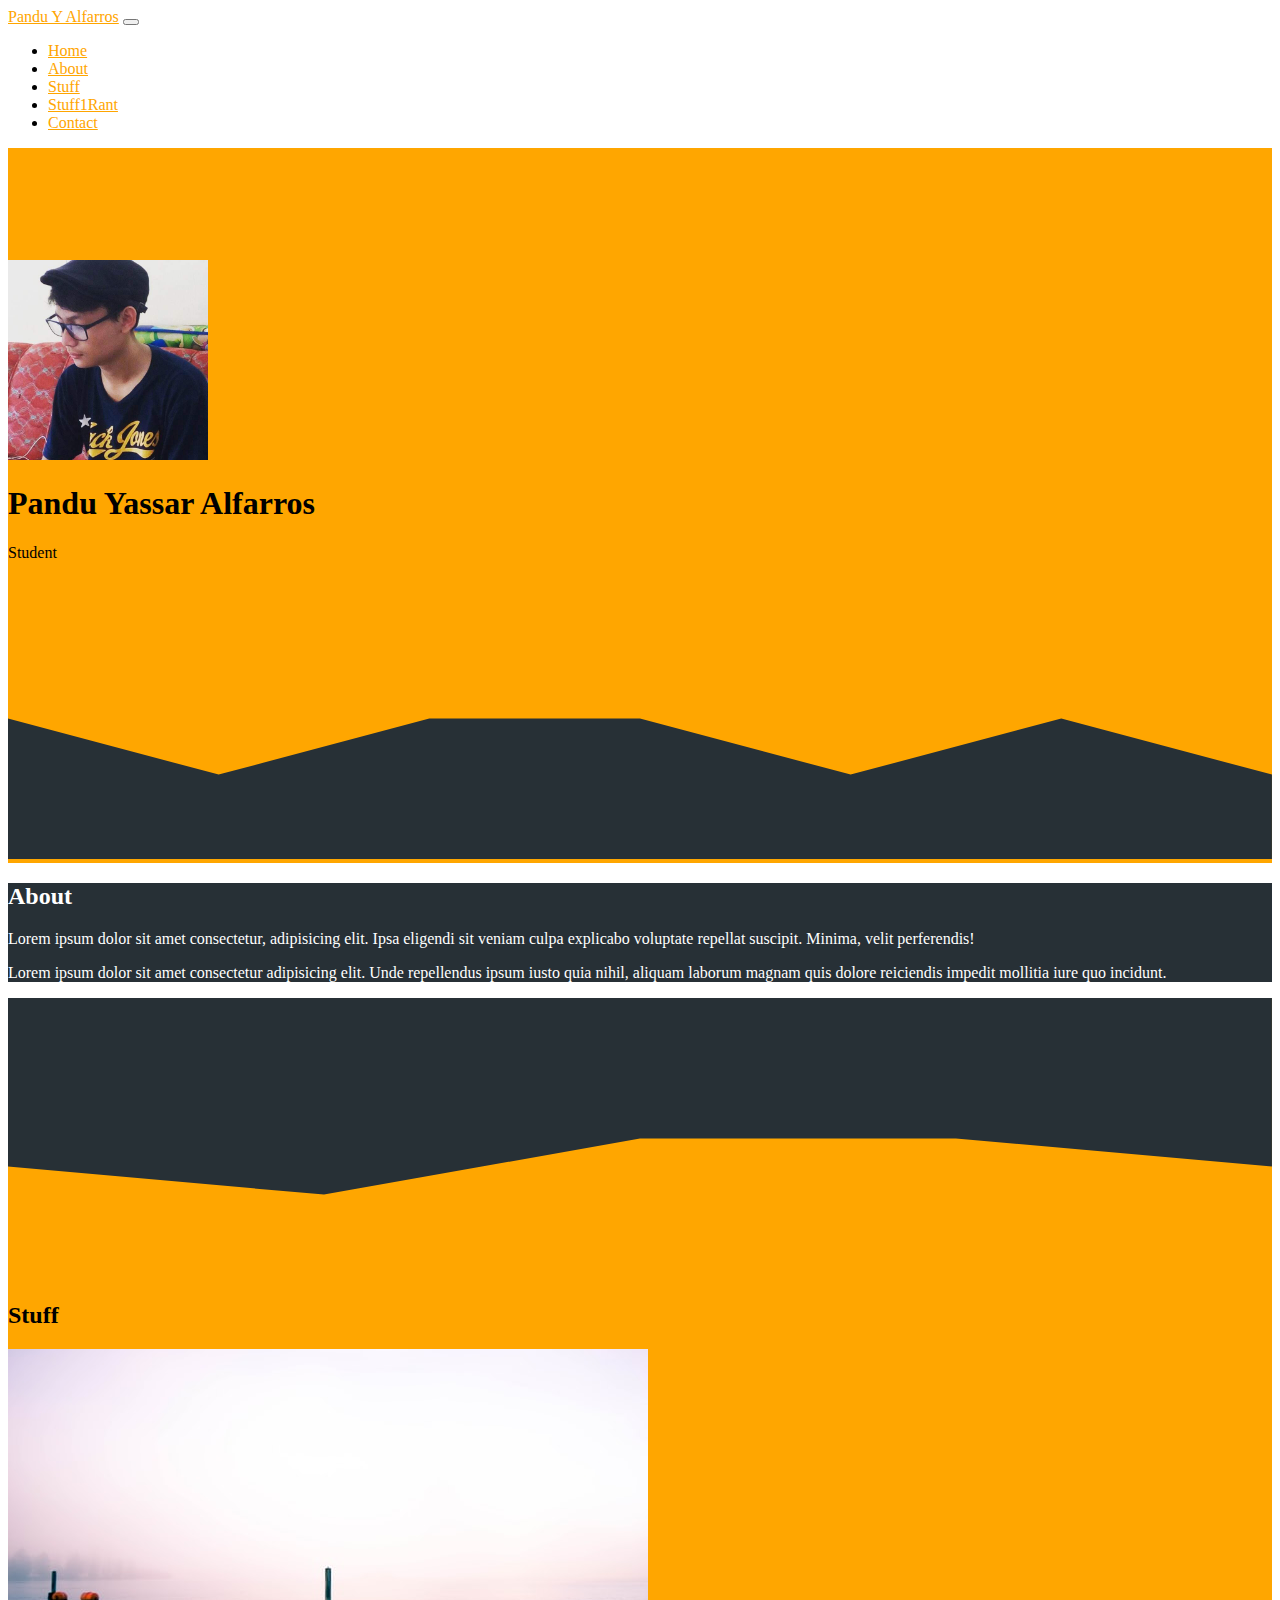
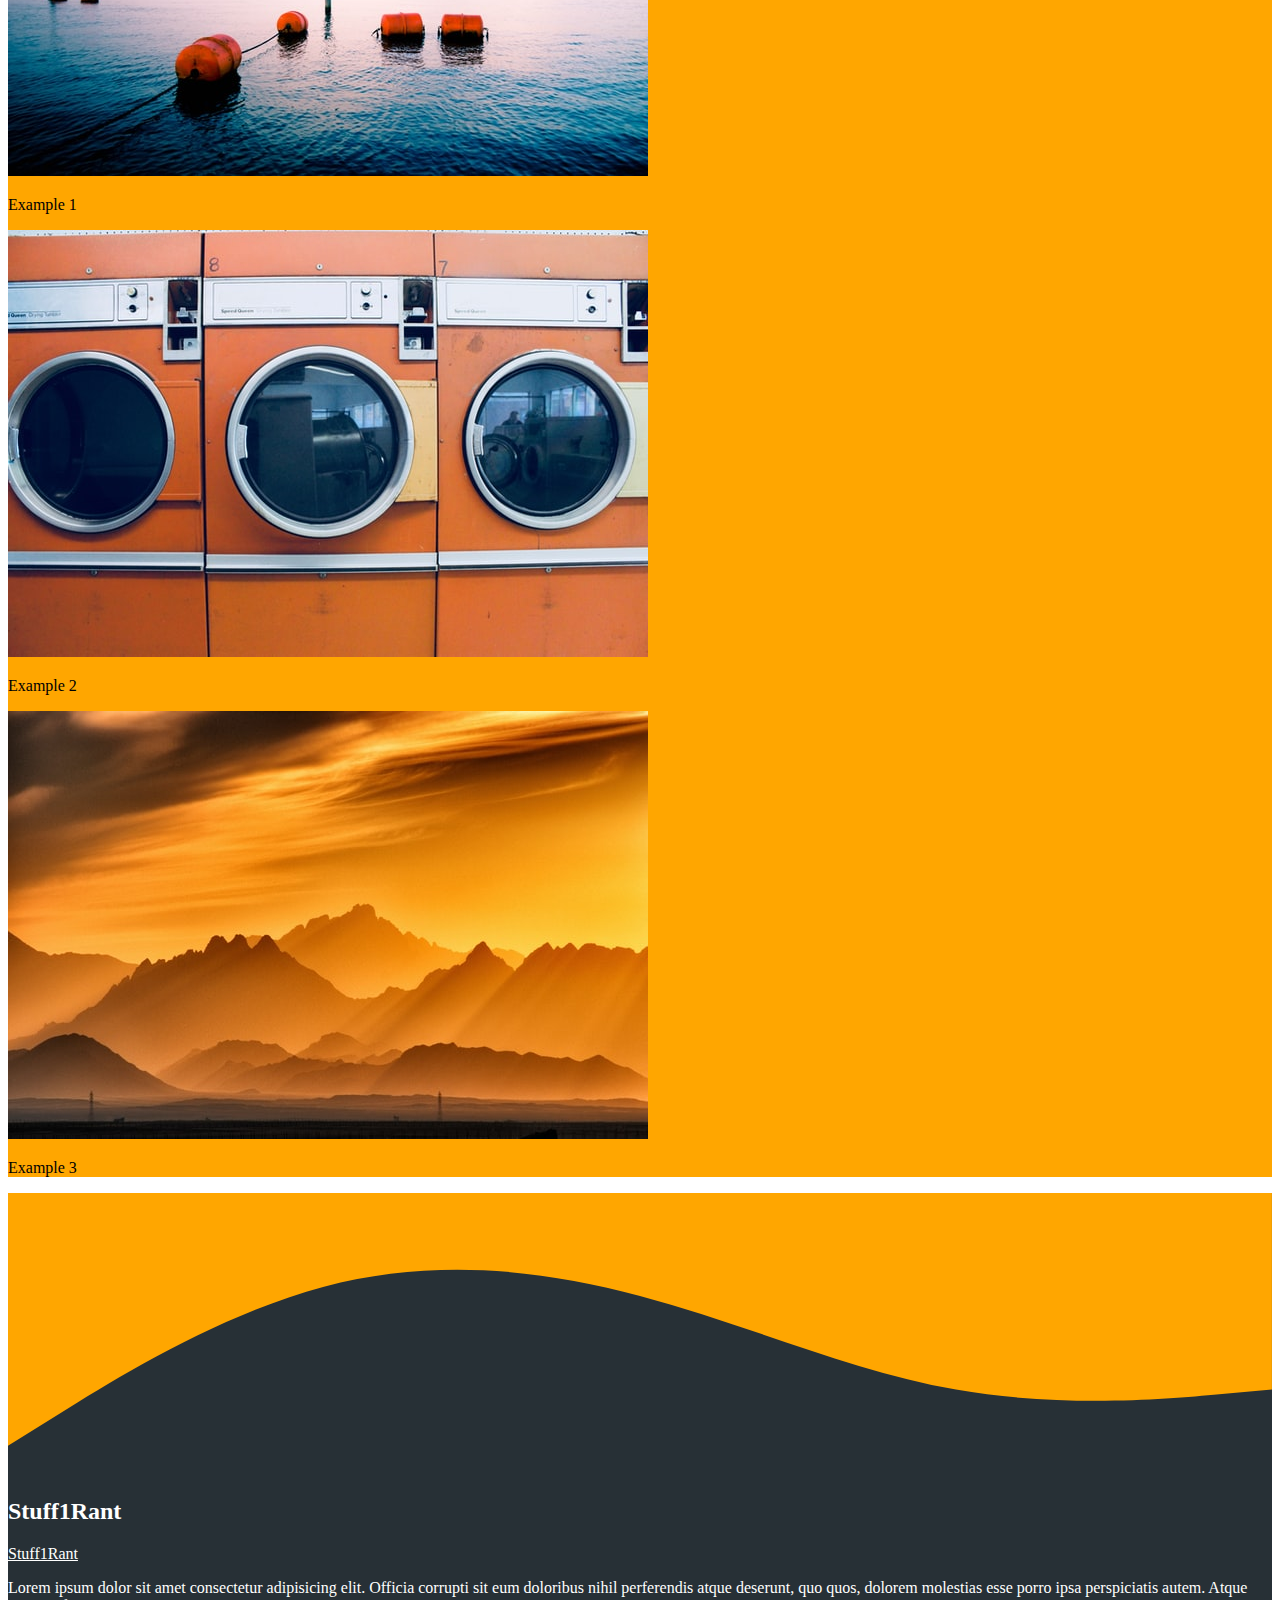
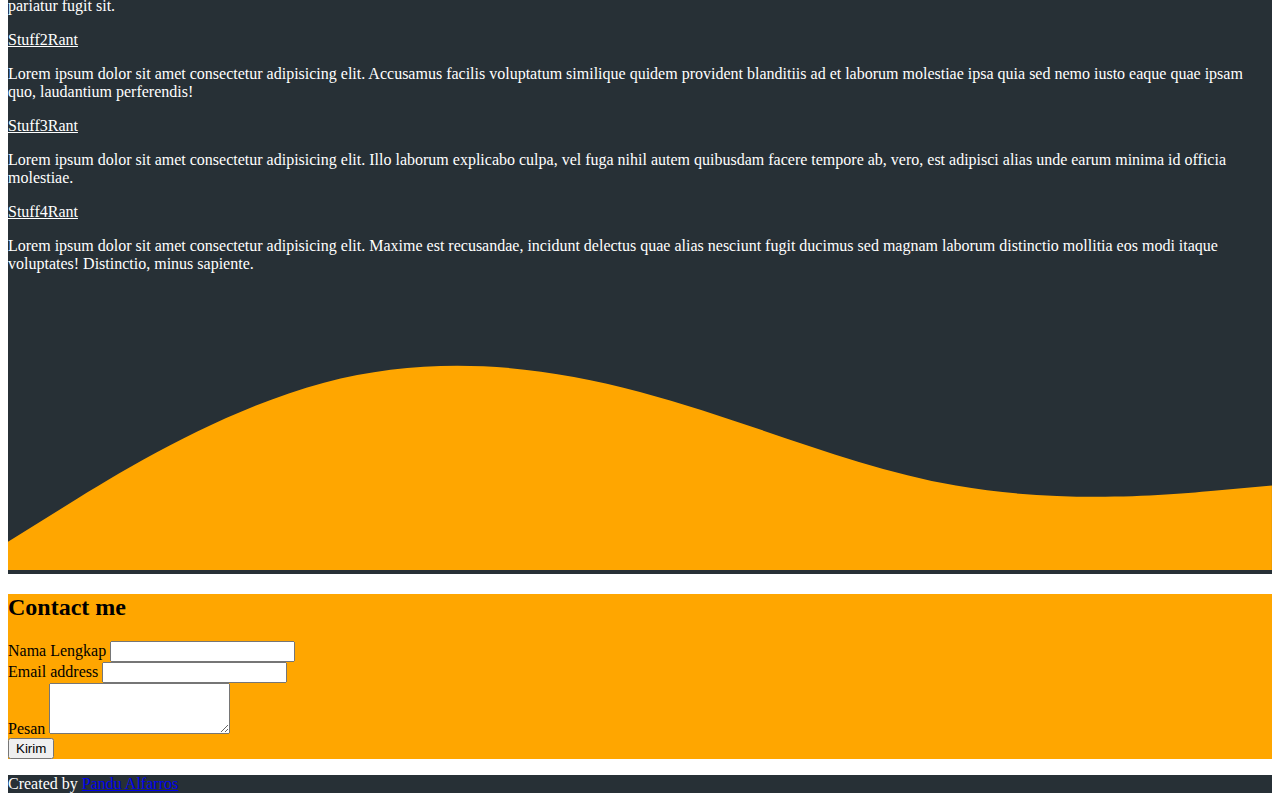
<file: index.html>
<!DOCTYPE html>
<html lang="en">
  <head>
    <meta charset="utf-8" />
    <meta name="viewport" content="width=device-width, initial-scale=1" />
    <title>My Portfolio</title>
    <link href="https://cdn.jsdelivr.net/npm/bootstrap@5.2.0-beta1/dist/css/bootstrap.min.css" rel="stylesheet" integrity="sha384-0evHe/X+R7YkIZDRvuzKMRqM+OrBnVFBL6DOitfPri4tjfHxaWutUpFmBp4vmVor" crossorigin="anonymous" />
    <link rel="stylesheet" href="style.css" />
  </head>
  <body id="home">
    <!-- Nav Bar -->
    <section Nav>
      <nav class="navbar navbar-expand-lg navbar-dark bg-dark shadow fixed-top">
        <div class="container">
          <a class="navbar-brand" href="#" style="color: orange">Pandu Y Alfarros</a>
          <button class="navbar-toggler" type="button" data-bs-toggle="collapse" data-bs-target="#navbarNavDropdown" aria-controls="navbarNavDropdown" aria-expanded="false" aria-label="Toggle navigation">
            <span class="navbar-toggler-icon"></span>
          </button>
          <div class="collapse navbar-collapse" id="navbarNavDropdown">
            <ul class="navbar-nav ms-auto">
              <li class="nav-item">
                <a class="nav-link active" aria-current="page" href="#home" style="color: orange">Home</a>
              </li>
              <li class="nav-item">
                <a class="nav-link" href="#About" style="color: orange">About</a>
              </li>
              <li class="nav-item">
                <a class="nav-link" href="#Stuff" style="color: orange">Stuff</a>
              </li>
              <li class="nav-item">
                <a class="nav-link" href="#Rant" style="color: orange">Stuff1Rant</a>
              </li>
              <li class="nav-item">
                <a class="nav-link" href="#Contact" style="color: orange">Contact</a>
              </li>
            </ul>
          </div>
        </div>
      </nav>
    </section>
    <!-- Nav end -->

    <!-- srt Jumbo -->
    <section class="jumbotron text-center">
      <img src="./img/pandu.jpeg" alt="pandu" width="200" class="rounded-circle img-thumbnail" />
      <h1>Pandu Yassar Alfarros</h1>
      <p class>Student</p>
      <svg xmlns="http://www.w3.org/2000/svg" viewBox="0 0 1440 320"><path fill="#273036" fill-opacity="1" d="M0,160L240,224L480,160L720,160L960,224L1200,160L1440,224L1440,320L1200,320L960,320L720,320L480,320L240,320L0,320Z"></path></svg>
    </section>
    <!-- end JUmbo -->

    <!-- srt About -->
    <section id="About">
      <div class="container">
        <div class="row text-center">
          <div class="col mb-4">
            <h2>About</h2>
          </div>
          <div class="row justify-content-center fs-5 text-center">
            <div class="col-md-4">
              <p>Lorem ipsum dolor sit amet consectetur, adipisicing elit. Ipsa eligendi sit veniam culpa explicabo voluptate repellat suscipit. Minima, velit perferendis!</p>
            </div>
            <div class="col-md-4">
              <p>Lorem ipsum dolor sit amet consectetur adipisicing elit. Unde repellendus ipsum iusto quia nihil, aliquam laborum magnam quis dolore reiciendis impedit mollitia iure quo incidunt.</p>
            </div>
          </div>
        </div>
      </div>
    </section>
    <!-- end About -->

    <!-- srt Stuff -->
    <section id="Stuff">
      <svg xmlns="http://www.w3.org/2000/svg" viewBox="0 0 1440 320"><path fill="#273036" fill-opacity="1" d="M0,192L360,224L720,160L1080,160L1440,192L1440,0L1080,0L720,0L360,0L0,0Z"></path></svg>
      <div class="container">
        <div class="row text-center mb-4">
          <div class="col">
            <h2 style="color: black">Stuff</h2>
          </div>
        </div>
        <div class="row">
          <div class="col-md-4 mb-5">
            <div class="card">
              <img src="./img/arnold-dogelis-qlHmbLAQbwo-unsplash.jpg" class="card-img-top" alt="Credit : Arnold Dogelis" />
              <div class="card-body">
                <p class="card-text">Example 1</p>
              </div>
            </div>
          </div>
          <div class="col-md-4 mb-5">
            <div class="card">
              <img src="./img/nathaniel-shuman-j1x6YkhksfY-unsplash.jpg" class="card-img-top" alt="Credit : Nathaniel Shuman" />
              <div class="card-body">
                <p class="card-text">Example 2</p>
              </div>
            </div>
          </div>
          <div class="col-md-4 mb-5">
            <div class="card">
              <img src="./img/sergey-pesterev-tMvuB9se2uQ-unsplash (1).jpg" class="card-img-top" alt="Credit : Sergey Pesterev" />
              <div class="card-body">
                <p class="card-text">Example 3</p>
              </div>
            </div>
          </div>
        </div>
      </div>
    </section>
    <!-- end Stuff  -->

    <!-- Stuff1Rant srt -->
    <section id="Rant">
      <svg xmlns="http://www.w3.org/2000/svg" viewBox="0 0 1440 320"><path fill="#ffa600" fill-opacity="1" d="M0,288L60,250.7C120,213,240,139,360,106.7C480,75,600,85,720,117.3C840,149,960,203,1080,224C1200,245,1320,235,1380,229.3L1440,224L1440,0L1380,0C1320,0,1200,0,1080,0C960,0,840,0,720,0C600,0,480,0,360,0C240,0,120,0,60,0L0,0Z"></path></svg>
      <div class="container">
        <div class="row text-center">
          <div class="col mb-4">
            <h2 style="color: white">Stuff1Rant</h2>
          </div>
          <div class="row justify-content-center fs-2 text-center">
            <div class="col-md-5 nav-link">
              <a class="nav-link" href="/Portofolio/Stuff1Rant.html" style="color: white">Stuff1Rant</a>
              <p style="color: white">
                Lorem ipsum dolor sit amet consectetur adipisicing elit. Officia corrupti sit eum doloribus nihil perferendis atque deserunt, quo quos, dolorem molestias esse porro ipsa perspiciatis autem. Atque pariatur fugit sit.
              </p>
            </div>
            <div class="col-md-5 nav-link">
              <a class="nav-link" href="/Portofolio/Stuff2Rant.html" style="color: white">Stuff2Rant</a>
              <p style="color: white">
                Lorem ipsum dolor sit amet consectetur adipisicing elit. Accusamus facilis voluptatum similique quidem provident blanditiis ad et laborum molestiae ipsa quia sed nemo iusto eaque quae ipsam quo, laudantium perferendis!
              </p>
            </div>
            <div class="col-md-5 nav-link">
              <a class="nav-link" href="/Portofolio/Stuff3Rant.html" style="color: white">Stuff3Rant</a>
              <p style="color: white">
                Lorem ipsum dolor sit amet consectetur adipisicing elit. Illo laborum explicabo culpa, vel fuga nihil autem quibusdam facere tempore ab, vero, est adipisci alias unde earum minima id officia molestiae.
              </p>
            </div>
            <div class="col-md-5 nav-link">
              <a class="nav-link" href="/Portofolio/Stuff4Rant.html" style="color: white">Stuff4Rant</a>
              <p style="color: white">
                Lorem ipsum dolor sit amet consectetur adipisicing elit. Maxime est recusandae, incidunt delectus quae alias nesciunt fugit ducimus sed magnam laborum distinctio mollitia eos modi itaque voluptates! Distinctio, minus
                sapiente.
              </p>
            </div>
          </div>
        </div>
      </div>
      <svg xmlns="http://www.w3.org/2000/svg" viewBox="0 0 1440 320"><path fill="#ffa600" fill-opacity="1" d="M0,288L60,250.7C120,213,240,139,360,106.7C480,75,600,85,720,117.3C840,149,960,203,1080,224C1200,245,1320,235,1380,229.3L1440,224L1440,320L1380,320C1320,320,1200,320,1080,320C960,320,840,320,720,320C600,320,480,320,360,320C240,320,120,320,60,320L0,320Z"></path></svg>
    </section>
    <!-- Stuff1Rant end  -->

    <!-- srt Contact -->
    <section id="Contact">
      <div class="container">
        <div class="row text-center mb">
          <h2>Contact me</h2>
        </div>
        <div class="row justify-content-center">
          <div class="col-med-6">
            <form>
              <div class="mb-3">
                <label for="Name" class="form-label">Nama Lengkap</label>
                <input type="text" class="form-control" id="name" aria-describedby="emailHelp" />
              </div>
              <div class="mb-3">
                <label for="email" class="form-label">Email address</label>
                <input type="email" class="form-control" id="email" aria-describedby="email" />
              </div>
              <div class="mb-3">
                <label for="pesan" class="form-label">Pesan</label>
                <textarea class="form-control" id="Pesan" rows="3"></textarea>
              </div>
              <button type="submit" class="btn btn-primary">Kirim</button>
            </form>
          </div>
        </div>
      </div>
    </section>
    <!-- end Contact -->

    <!-- srt footer-->
    <footer id="bg-foot" class="text-center fs-5 pb-3">
      <p style="color: white">
        Created by
          <path
            fill-rule="evenodd"
            d="M2.854 15.854A.5.5 0 0 1 2 15.5V14H.5a.5.5 0 0 1-.354-.854l1.5-1.5A.5.5 0 0 1 2 11.5h1.793l3.103-3.104a.5.5 0 1 1 .708.708L4.5 12.207V14a.5.5 0 0 1-.146.354l-1.5 1.5ZM16 3.5a.5.5 0 0 1-.854.354L14 2.707l-1.006 1.006c.236.248.44.531.6.845.562 1.096.585 2.517-.213 4.092-.793 1.563-2.395 3.288-5.105 5.08L8 13.912l-.276-.182A23.825 23.825 0 0 1 5.8 12.323L8.31 9.81a1.5 1.5 0 0 0-2.122-2.122L3.657 10.22a8.827 8.827 0 0 1-1.039-1.57c-.798-1.576-.775-2.997-.213-4.093C3.426 2.565 6.18 1.809 8 3.233c1.25-.98 2.944-.928 4.212-.152L13.292 2 12.147.854A.5.5 0 0 1 12.5 0h3a.5.5 0 0 1 .5.5v3Z"
          />
        </svg>
        <a href="https://www.instagram.com/alfarrospandu/"> Pandu Alfarros </a>
      </p>
    </footer>
    <!-- end footer-->

    <script src="https://cdn.jsdelivr.net/npm/bootstrap@5.2.0-beta1/dist/js/bootstrap.bundle.min.js" integrity="sha384-pprn3073KE6tl6bjs2QrFaJGz5/SUsLqktiwsUTF55Jfv3qYSDhgCecCxMW52nD2" crossorigin="anonymous"></script>
  </body>
</html>
</file>
<file: style.css>
.jumbotron {
  padding-top: 7rem;
  background-color: #ffa600;
}
#About {
  background-color: #273036;
  color: white;
}
#Stuff {
  background-color: #ffa600;
}
#Contact {
  background-color: #ffa600;
  color: black;
}
#bg-foot {
  background-color: #273036;
}
#Rant {
  background-color: #273036;
}
</file>
